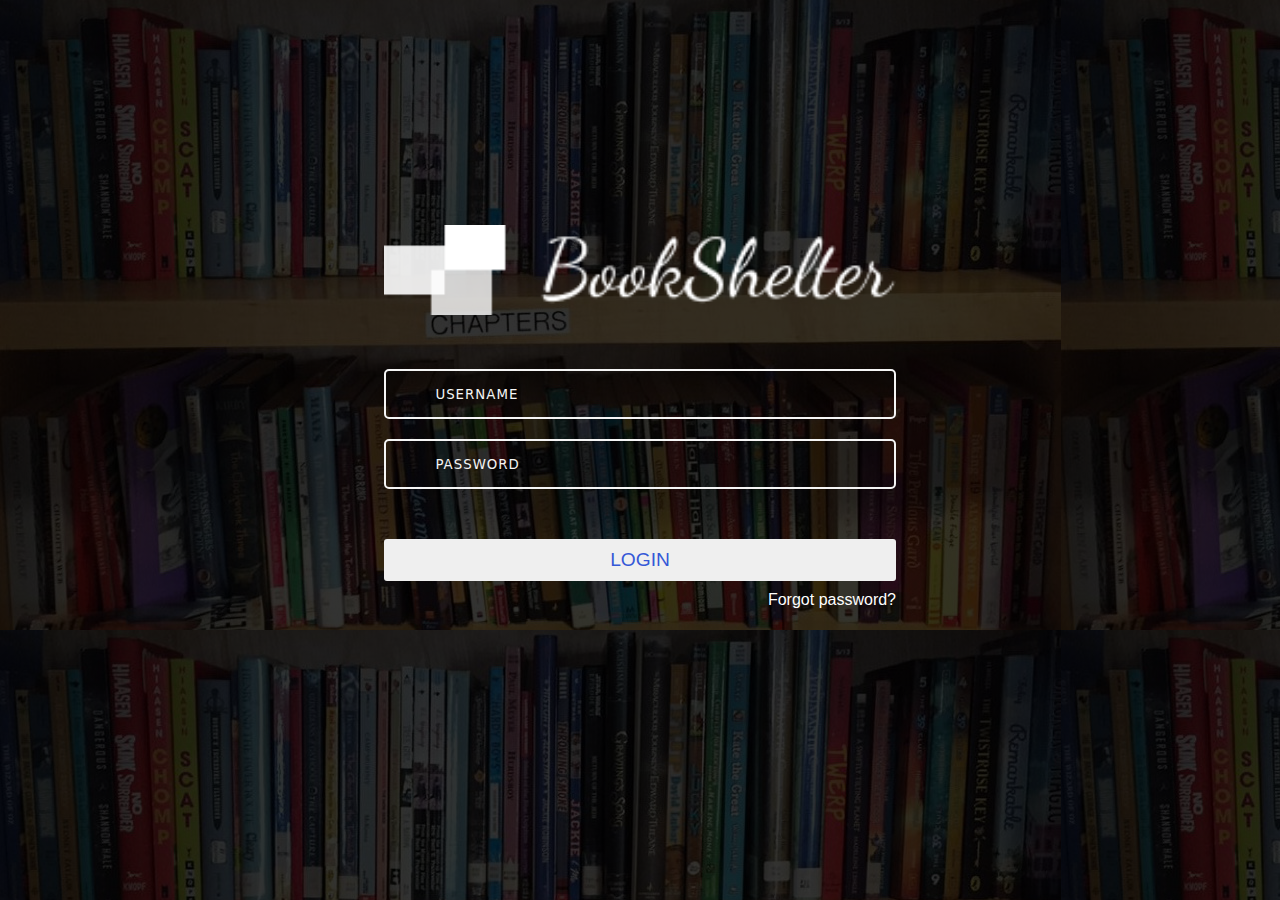
<file: login.html>
<!DOCTYPE html>
<html lang="en">
<head>
    <meta charset="UTF-8">
    <meta http-equiv="X-UA-Compatible" content="IE=edge">
    <meta name="viewport" content="width=device-width, initial-scale=1.0">
    <title>Login</title>
    <link rel="stylesheet" href="styles/css/login.css">
    <link rel="stylesheet" href="https://cdnjs.cloudflare.com/ajax/libs/font-awesome/6.2.1/css/all.min.css" integrity="sha512-MV7K8+y+gLIBoVD59lQIYicR65iaqukzvf/nwasF0nqhPay5w/9lJmVM2hMDcnK1OnMGCdVK+iQrJ7lzPJQd1w==" crossorigin="anonymous" referrerpolicy="no-referrer" />
</head>
<body>
    <div class="cont">
        <form action="#">
            <img src="images/login-icon.png" alt="Bu yerda rasm bor">
            
            <div>
                <label for="email"><i class="fa-solid fa-user"></i></label>
                <input id="email" type="text" placeholder="USERNAME">
            </div>
            <div>
                <label for="password"><i class="fa-solid fa-lock"></i></label>
                <input id="password" type="password" placeholder="PASSWORD">
            </div>
            <button class="login">
                LOGIN
            </button>
            <a href="#" id="forgot">Forgot password?</a>
        </form>
    </div>    
    <script src="js/login.js"></script>
</body>
</html>
</file>
<file: styles/css/login.css>
*{margin:0;padding:0;box-sizing:border-box}body{font-family:sans-serif;background:linear-gradient(rgba(0, 0, 0, 0.8), rgba(0, 0, 0, 0.8)),url(../../images/login-background.jpg)}.cont{width:100vw;height:100vh;display:flex;justify-content:center;align-items:center}.cont form{text-align:right;width:40%;height:50vh}.cont form img{width:100%;height:20%;-o-object-fit:cover;object-fit:cover}.cont form div{width:100%;height:50px;border:1px solid;display:flex;align-items:center;justify-content:center;padding:0px 10px;border-radius:5px;border:2px solid #f5f5f5}.cont form div label{font-size:larger;padding-right:10px;color:#f5f5f5}.cont form div input{width:90%;padding-left:10px;background-color:rgba(0,0,0,0);outline:none;border:none;color:#f5f5f5}.cont form div:nth-of-type(1){margin:50px 0px 20px}.cont form button{width:100%;display:inline-block;border:none;font-size:larger;font-weight:500;color:#3458d7;margin:50px 0px 10px;border-radius:3px;padding:10px 0px}.cont form a{text-decoration:none;color:#fff}::-webkit-input-placeholder{color:#f5f5f5;font-family:system-ui,-apple-system,BlinkMacSystemFont,"Segoe UI",Roboto,Oxygen,Ubuntu,Cantarell,"Open Sans","Helvetica Neue",sans-serif;letter-spacing:1px}/*# sourceMappingURL=login.css.map */
</file>
